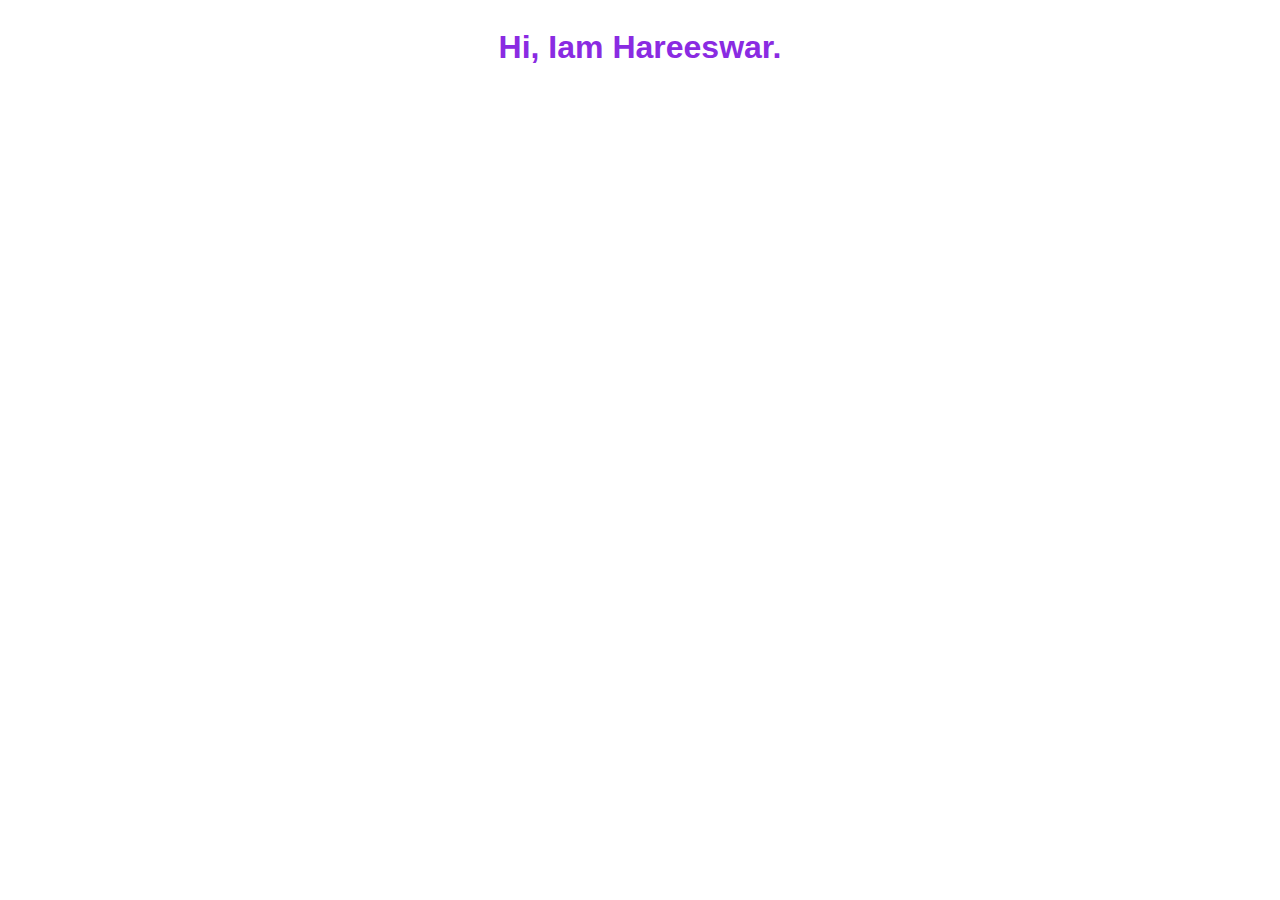
<file: index.html>
<!DOCTYPE html>
<html lang="en">
<head>
    <meta charset="UTF-8">
    <meta name="viewport" content="width=|, initial-scale=1.0">
    <title>Document</title>
    <link rel="stylesheet" href="index.css">
</head>
<body>
    <h1>Hi, Iam Hareeswar.</h1>
</body>
</html>
</file>
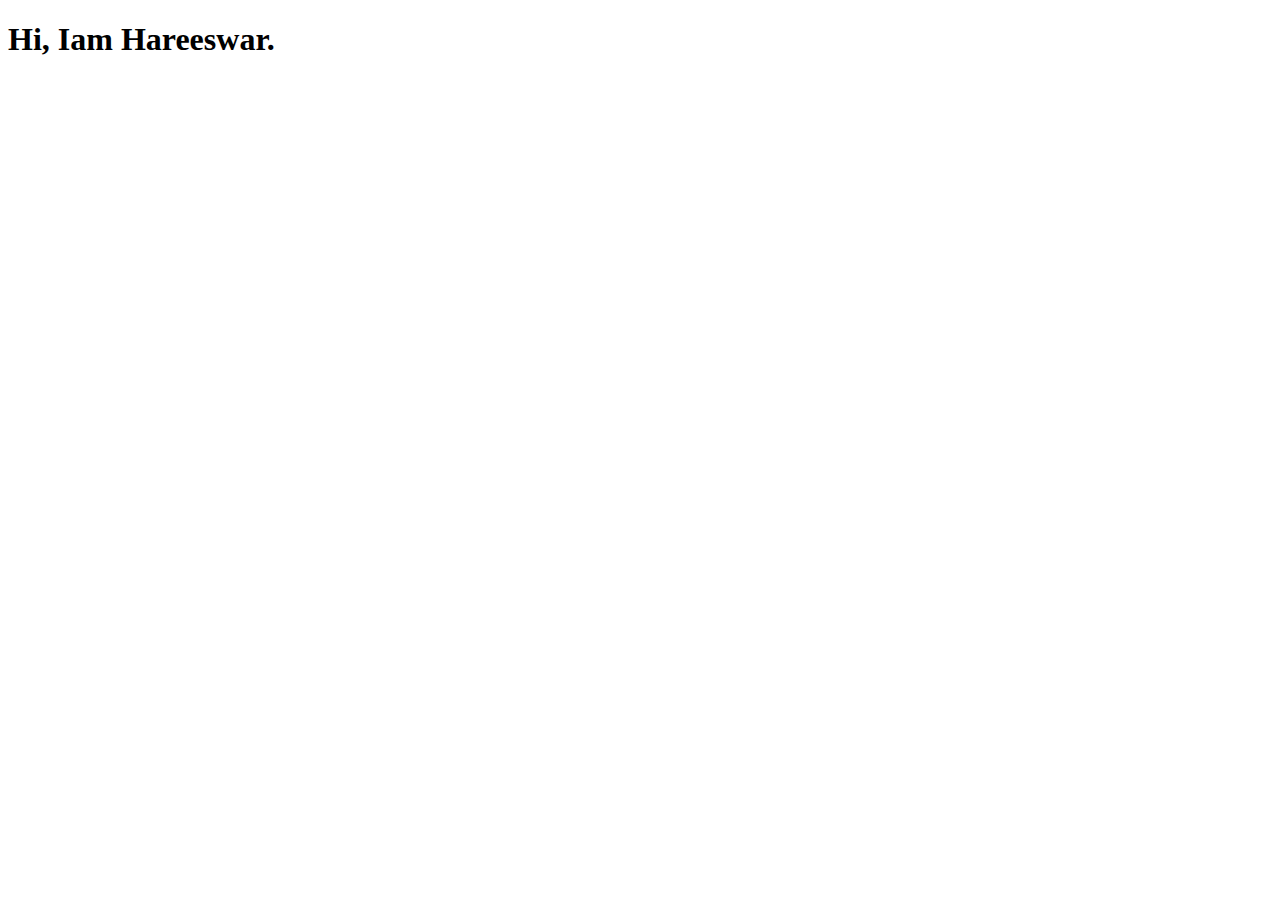
<file: home.html>
<!DOCTYPE html>
<html lang="en">
<head>
    <meta charset="UTF-8">
    <meta name="viewport" content="width=|, initial-scale=1.0">
    <title>Document</title>
</head>
<body>
    <h1>Hi, Iam Hareeswar.</h1>
</body>
</html>
</file>
<file: index.css>
body{
    font-family: 'Segoe UI', Roboto, 'Helvetica Neue', Arial, sans-serif;
    display: flex;
    justify-content: center;
    align-items: center;
}
h1{
    color: blueviolet;
    font-weight: 700;
}
</file>
